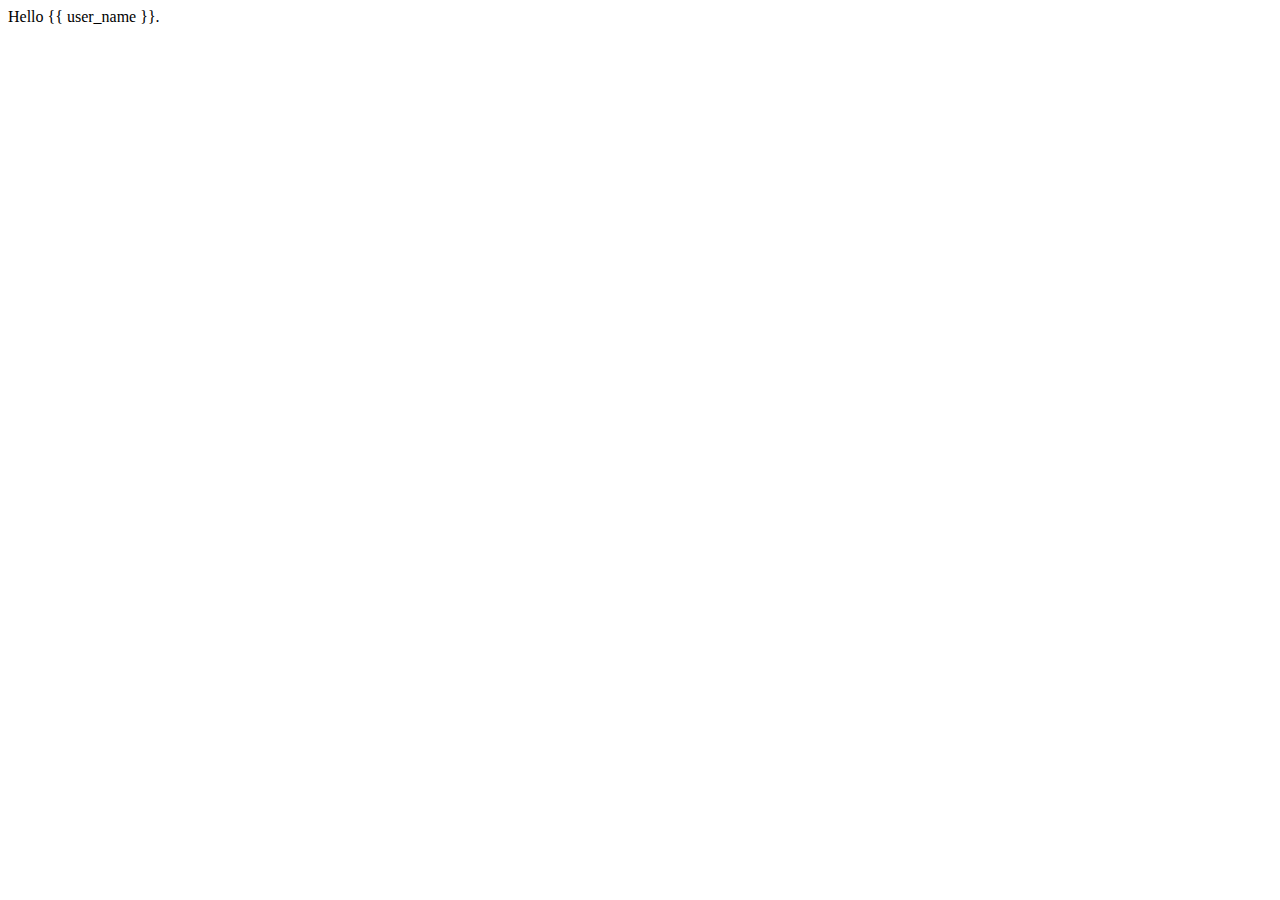
<file: templates/index.html>
<!DOCTYPE html>
<html lang="en">
<head>
    <meta charset="UTF-8">
    <meta http-equiv="X-UA-Compatible" content="IE=edge">
    <meta name="viewport" content="width=device-width, initial-scale=1.0">
    <title>Document</title>
</head>
<body>
    Hello {{ user_name }}.
</body>
</html>
</file>
